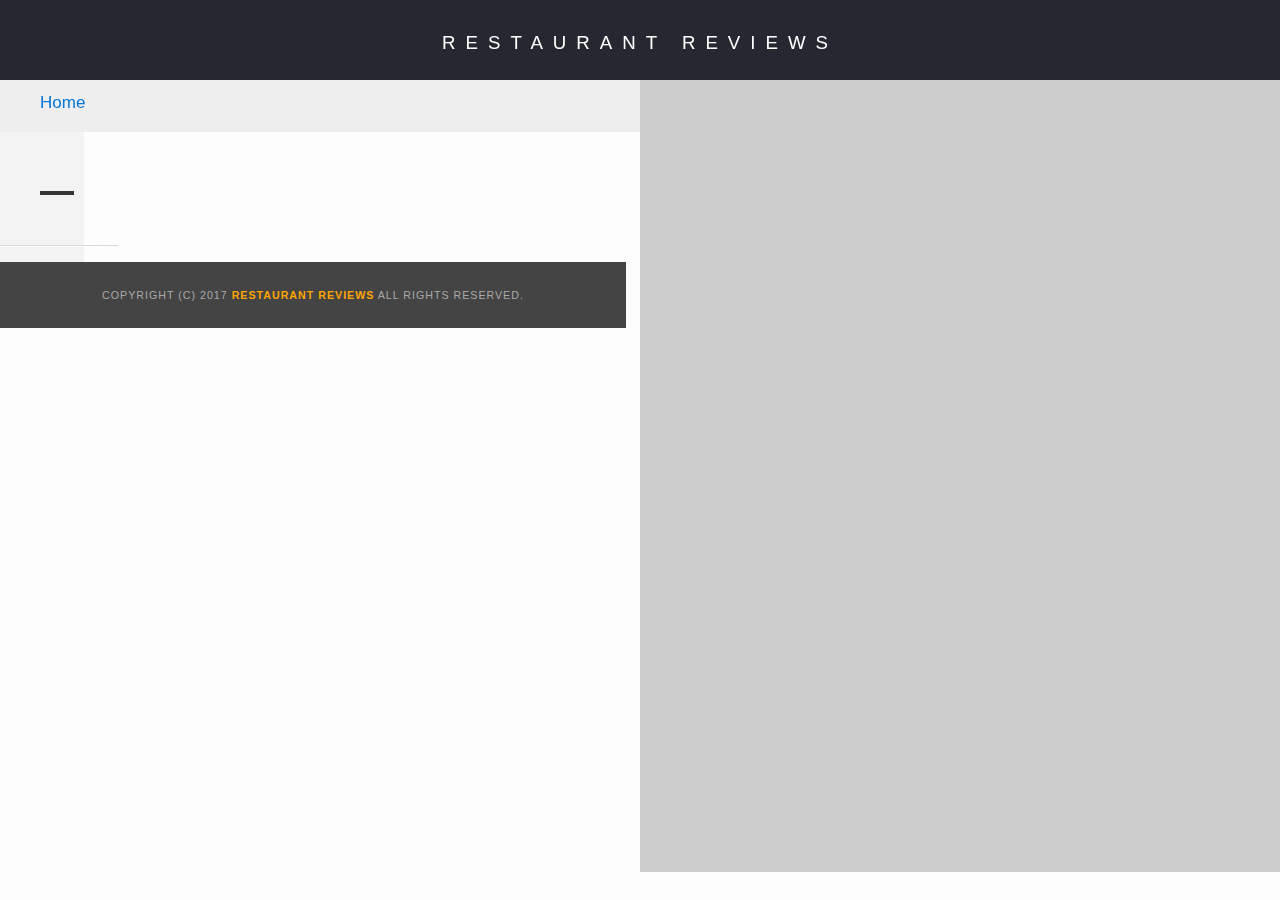
<file: restaurant.html>
<!DOCTYPE html>
<html lang="en">

<head>
  <!-- Normalize.css for better cross-browser consistency -->
  <link rel="stylesheet" src="//normalize-css.googlecode.com/svn/trunk/normalize.css" />
  <!-- Main CSS file -->
  <link rel="stylesheet" href="css/styles.css" type="text/css">
  <title>Restaurant Info</title>
  <meta name="viewport" content="width=device-width, initial-scale=1">
</head>

<body class="inside">
  <!-- Beginning header -->
  <header>
    <!-- Beginning nav -->
    <nav aria-label="Breadcrumb">
      <h1><a href="/" aria-current="Restaurant Reviews">Restaurant Reviews</a></h1>
    </nav>
    <!-- Beginning breadcrumb -->
    <ul id="breadcrumb" >
      <li><a href="/">Home</a></li>
    </ul>
    <!-- End breadcrumb -->
    <!-- End nav -->
  </header>
  <!-- End header -->

  <!-- Beginning main -->
  <main id="maincontent">
    <!-- Beginning map -->
    <section id="map-container" aria-label="restaurant map" role="application">	
      <div id="map"></div>
    </section>
    <!-- End map -->
    <!-- Beginning restaurant -->
    <section id="restaurant-container" tabindex="0" aria-label="restaurant information">
        <h2 id="restaurant-name" tabindex="0"></h2>
        <img id="restaurant-img" tabindex="0">
        <p id="restaurant-cuisine" tabindex="0"></p>
        <p id="restaurant-address" tabindex="0"></p>
        <table id="restaurant-hours" tabindex="0"></table>
    </section>
    <!-- end restaurant -->
    <!-- Beginning reviews -->
    <section id="reviews-container">
      <ul id="reviews-list" tabindex="0"></ul>
    </section>
    <!-- End reviews -->
  </main>
  <!-- End main -->

  <!-- Beginning footer -->
  <footer id="footer">
    Copyright (c) 2017 <a href="/"><strong>Restaurant Reviews</strong></a> All Rights Reserved.
  </footer>
  <!-- End footer -->
  <!-- Beginning scripts -->
  <!-- Service Worker -->
  <script type="application/javascript" charset="utf-8" src="js/sw_register.js"></script>
  <!-- Database helpers -->
  <script type="text/javascript" src="js/dbhelper.js"></script>
  <!-- Main javascript file -->
  <script type="text/javascript" src="js/restaurant_info.js"></script>
  <!-- Google Maps -->
  <script async defer src="https://maps.googleapis.com/maps/api/js?key=AIzaSyCJ_6RgiFLqoJnPvPl2sKu3ETuSfjfmTFM&libraries=places&callback=initMap"></script>
  <!-- End scripts -->

</body>

</html>
</file>
<file: css/styles.css>
@charset "utf-8";
/* CSS Document */

body,td,th,p{
	font-family: Arial, Helvetica, sans-serif;
	font-size: 10pt;
	color: #333;
	line-height: 1.5;
}
body {
	background-color: #fdfdfd;
	margin: 0;
	position:relative;
}
ul, li {
	font-family: Arial, Helvetica, sans-serif;
	font-size: 10pt;
	color: #333;
}
a {
	color: orange;
	text-decoration: none;
}
a:hover, a:focus {
	color: #3397db;
	text-decoration: none;
}
a img{
	border: none 0px #fff;
}
h1, h2, h3, h4, h5, h6 {
  font-family: Arial, Helvetica, sans-serif;
  margin: 0 0 20px;
}
article, aside, canvas, details, figcaption, figure, footer, header, hgroup, menu, nav, section {
	display: block;
}
#maincontent {
  background-color: #f3f3f3;
  min-height: 100%;
}
#footer {
  background-color: #444;
  color: #aaa;
  font-size: 8pt;
  letter-spacing: 1px;
  padding: 25px;
  text-align: center;
  text-transform: uppercase;
}
/* ====================== Navigation ====================== */
nav {
  display: flex;
  width: 100%;
  height: 80px;
  background-color: #252831;
  text-align:center;
}
nav h1 {
  margin: auto;
}
nav h1 a {
  color: #fff;
  font-size: 14pt;
  font-weight: 200;
  letter-spacing: 10px;
  text-transform: uppercase;
}
#breadcrumb {
    padding: 10px 40px 16px;
    list-style: none;
    background-color: #eee;
    font-size: 17px;
    margin: 0;
}

/* Display list items side by side */
#breadcrumb li {
    display: inline;
    font-size: 1em;
}

/* Add a slash symbol (/) before/behind each list item */
#breadcrumb li+li:before {
    padding: 8px;
    color: black;
    content: "/\00a0";
}

/* Add a color to all links inside the list */
#breadcrumb li a {
    color: #0275d8;
    text-decoration: none;
}

/* Add a color on mouse-over */
#breadcrumb li a:hover {
    color: #01447e;
    text-decoration: underline;
}
/* ====================== Map ====================== */
#map {
  height: 400px;
  width: 100%;
  background-color: #ccc;
}
/* ====================== Restaurant Filtering ====================== */
.filter-options {
  width: 100%;
  height: auto;
  background-color: #3397DB;
  padding: 8px 0 4px;
  text-align: center;
  align-items: center;
}
.filter-options h2 {
  color: white;
  font-size: 1rem;
  font-weight: normal;
  line-height: 1;
  margin: 0 20px;
}
.filter-options select {
  background-color: white;
  border: 1px solid #fff;
  font-family: Arial,sans-serif;
  font-size: 11pt;
  height: 35px;
  letter-spacing: 0;
  margin: 10px;
  padding: 0 10px;
  width: 200px;
}

/* ====================== Restaurant Listing ====================== */
#restaurants-list {
  background-color: #f3f3f3;
  list-style: outside none none;
  margin: 0;
  padding: 30px 15px 60px;
  text-align: center;
  display: flex;		
  flex-wrap: wrap;		
  align-items: center;		
  justify-content: center;
}
#restaurants-list li {
  background-color: #fff;
  border: 2px solid #ccc;
  font-family: Arial,sans-serif;
  margin: 15px;
  min-height: 380px;
  padding: 15px;
  text-align: left;
  max-width: 80%;
  display: flex;
  flex-direction: column;
}
#restaurants-list .restaurant-img {
  background-color: #ccc;
  display: block;
  margin: 0;
  max-width: 100%;
  min-height: auto;
  min-width: 100%;
}
#restaurants-list li h1 {
  color: #f18200;
  font-family: Arial,sans-serif;
  font-size: 14pt;
  font-weight: 200;
  letter-spacing: 0;
  line-height: 1.3;
  margin: 20px 0 10px;
  text-transform: uppercase;
  padding: 0 20px;
  height: 20px
}
#restaurants-list p {
  margin: 0;
  font-size: 11pt;
}
#restaurants-list li a {
  background-color: orange;
  border-bottom: 3px solid #eee;
  color: #fff;
  display: inline-block;
  font-size: 10pt;
  margin: 15px 0 0;
  padding: 12px 50px 12px;
  font-weight: 600;
  text-align: center;
  text-decoration: none;
  text-transform: uppercase;
}

/* ====================== Restaurant Details ====================== */
.inside header {
  width: 100%;
}
.inside #map-container {
  position: relative;
  width: 100%;
  height: 280px;
}
.inside #map {
  background-color: #ccc;
  height: 100%;
  width: 100%;
}
#restaurant-name {
  color: #f18200;
  font-family: Arial,sans-serif;
  font-size: 20pt;
  font-weight: 200;
  letter-spacing: 0;
  margin: 15px 0 30px;
  text-transform: uppercase;
  line-height: 1.1;
}
#restaurant-img {
	width: 100%;
}
#restaurant-address {
  font-size: 12pt;
  margin: 10px 0px;
}
#restaurant-cuisine {
  background-color: #333;
  color: #ddd;
  font-size: 12pt;
  font-weight: 300;
  letter-spacing: 10px;
  margin: 0 0 20px;
  padding: 2px 0;
  text-align: center;
  text-transform: uppercase;
}
#restaurant-container, #reviews-container {
  border-bottom: 1px solid #d9d9d9;
  border-top: 1px solid #fff;
  padding: 40px 30px;
  width: calc(100% - 60px);
}
#reviews-container h2 {
  color: #f58500;
  font-size: 24pt;
  font-weight: 300;
  letter-spacing: -1px;
  padding-bottom: 1pt;
}
#reviews-list {
  margin: 0;
  padding: 0;
}
#reviews-list li {
  background-color: #fff;
    border: 2px solid #f3f3f3;
  display: block;
  list-style-type: none;
  margin: 0 0 30px;
  overflow: hidden;
  padding: 20px 20px;
  position: relative;
  width: 85%;
}
#reviews-list li p {
  margin: 0 0 10px;
}
#restaurant-hours td {
  color: #666;
}
.inside {
  display: flex;
  flex-direction: row;
  flex-wrap: wrap;
  width: 100%;
}
#restaurant-container {
  position: relative;
}
.inside #footer {
  width: 100%;
}

/* ====================== Media Queries ====================== */
/* phone */
@media (max-width: 425px) {
  .filter-options {
    text-align: left;
  }
}
/* tablet */
@media (min-width: 425px) and (max-width: 768px){
  #restaurants-list li {
    max-width: 400px;
  }
  #restaurants-list li h1 {
    height: 30px;
  }
}
/* desktop */
@media (min-width: 768px) {
  #restaurants-list li {
    max-width: 30%;
  }
  #restaurants-list p {
    width: 66%;
  }  
  #restaurants-list li h1 {
    height: 41px;
  }
  .inside header {
    position: fixed;
    top: 0;
    width: 100%;
    z-index: 1000;
  }
  .inside #map-container {
    background: blue none repeat scroll 0 0;
    height: 88%;
    position: fixed;
    right: 0;
    top: 80px;
    width: 50%;
  }
  #restaurant-img {
    width: 90%;
  }
  #restaurant-container {
    width: 45%;
    padding: 140px 40px 30px;
  }
  #reviews-container {
    width: 45%;
    padding: 40px 30px;
  }
  #restaurant-cuisine {
    width: 90%;
  }
  #reviews-list li {
    width: 85%;
  }
  .inside #footer {
    bottom: 0;
    position: absolute;
    width: 45%;
  }
  #breadcrumb {
    width: calc(50% - 80px);
  }

}
</file>
